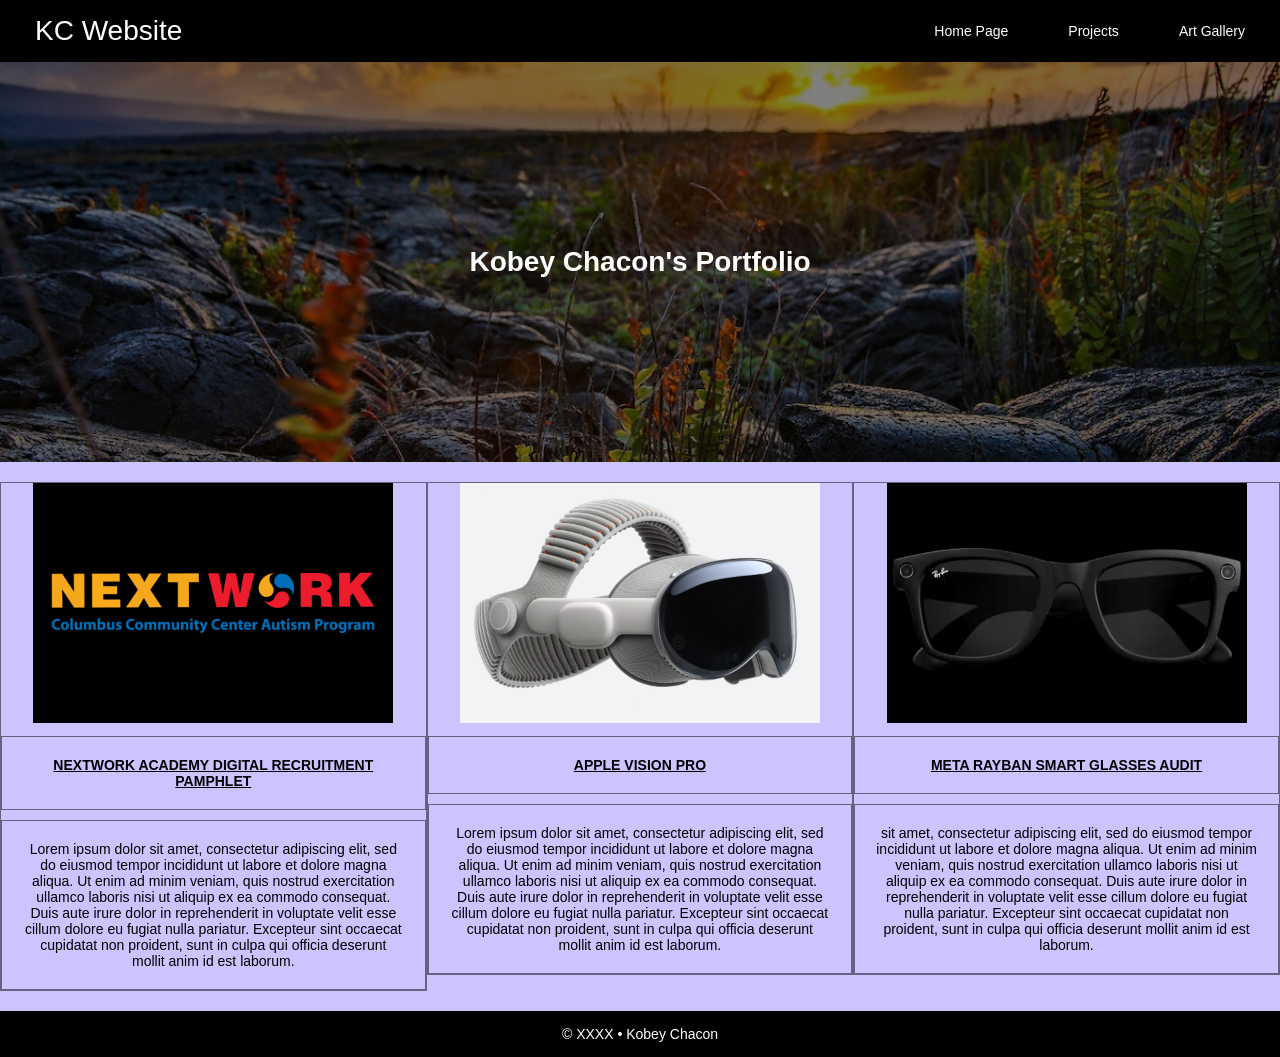
<file: index.html>
<!DOCTYPE html>
<html>

<head>
    <meta name="viewport" content="width=device-width, initial-scale=1">
    <meta charset="UTF-8">
    <meta name="description" content="Kobey Chacon Digital Media Portfolio">
    <meta name="author" content="Kobey Chacon">
    <link rel="stylesheet" href="css/styles.css">
    <link rel="preconnect" href="https://fonts.googleapis.com">
    <link rel="preconnect" href="https://fonts.gstatic.com" crossorigin>
    <link href="https://fonts.googleapis.com/css2?family=Roboto:ital,wght@0,100..900;1,100..900&display=swap" rel="stylesheet">
    <title>Kobey Chacon Digital Media Portfolio</title>
</head>

<body>
<header>   
<nav class ="responsive-nav">
  <a href="index.html" class="nav-branding">KC Website</a>

<ul class="nav-menu">
    <li class="nav-item"><a href="index.html">Home Page</a></li>
      <li class="nav-item"><a href="#">Projects</a></li>
        <li class="nav-item"><a href="#">Art Gallery</a></li>
    </ul>    

    <div class="nav-toggle">
        <span class="bar"></span>
        <span class="bar"></span>
        <span class="bar"></span>

    </div>
</nav>
</header>

<div class="index-hero-image">
    <div class="hero-text">
        <h1>Kobey Chacon's Portfolio</h1>
    </div>
</div>


<div class="row">

  <div class="column">
      <img class="case-study" src="images/NextworkLogoEdit.png" alt="NextWork Image">
           <p class="headline"> Nextwork Academy Digital Recruitment Pamphlet </p>
    <p>Lorem ipsum dolor sit amet, consectetur adipiscing elit, sed do eiusmod tempor incididunt ut labore et dolore magna aliqua. 
        Ut enim ad minim veniam, quis nostrud exercitation ullamco laboris nisi ut aliquip ex ea commodo consequat. 
        Duis aute irure dolor in reprehenderit in voluptate velit esse cillum dolore eu fugiat nulla pariatur. 
        Excepteur sint occaecat cupidatat non proident, sunt in culpa qui officia deserunt mollit anim id est laborum.</p>
</div>

<div class="column">
             <img class="case-study" src="images/AppleVisionProEdit.png" alt="Apple Vision Pro Image">
                  <p class="headline"> Apple Vision Pro </p>
    <p>Lorem ipsum dolor sit amet, consectetur adipiscing elit, sed do eiusmod tempor incididunt ut labore et dolore magna aliqua. 
        Ut enim ad minim veniam, quis nostrud exercitation ullamco laboris nisi ut aliquip ex ea commodo consequat. 
        Duis aute irure dolor in reprehenderit in voluptate velit esse cillum dolore eu fugiat nulla pariatur. 
        Excepteur sint occaecat cupidatat non proident, sunt in culpa qui officia deserunt mollit anim id est laborum.</p>
</div>

  <div class="column"> 
        <img class="case-study" src="images/MetaVisionEdit.png" alt="Ray-Ban Glasses">
     <p class="headline"> Meta Rayban Smart Glasses Audit </p>
     <p> sit amet, consectetur adipiscing elit, sed do eiusmod tempor incididunt ut labore et dolore magna aliqua.
         Ut enim ad minim veniam, quis nostrud exercitation ullamco laboris nisi ut aliquip ex ea commodo consequat. 
         Duis aute irure dolor in reprehenderit in voluptate velit esse cillum dolore eu fugiat nulla pariatur. 
         Excepteur sint occaecat cupidatat non proident, sunt in culpa qui officia deserunt mollit anim id est laborum. </p>
    </div>

</div>

<footer>
<p>&copy; <span id="year">XXXX</span> &bull; Kobey Chacon</p>
</footer>

<script src="js/scripts.js"></script>
</body>
</html>
<!-- Write your comments here -->
</file>
<file: css/styles.css>
/* Universal Properties*/

*{
  box-sizing: border-box;
  margin: 0;
  padding: 0;
}

header{
  background-color: rgb(0, 0, 0);
  color: rgb(255, 255, 255);
  padding: 15px;
}

body {
    font-family: 'Roboto Condensed', sans-serif;
    font-size: 14px;
    background-color: rgba(153, 139, 255, 0.5);
    color: rgba(0, 0, 0, .7);
}

p{
     margin: 0 32px;
     color: rgb(0, 0, 0);
}

 a{
  text-decoration: none;
      color: rgb(255, 255, 255);
 }

 a:hover{
    color: rgb(255, 0, 0);
    text-decoration: bold;
 }


 ul {
  list-style-type: none;
  margin: 0;
  padding: 0;
}


 img{
  max-width: 100%;
  height: auto;
 }

 footer{
  background-color: rgb(0, 0, 0);
  color: rgb(255, 255, 255);
  padding: 15px;
  margin-top: 20px;
 }

 footer p{
   color: rgb(255, 255, 255);
 }

 .index-hero-image{
  background-image: linear-gradient(rgba(0, 0, 0, 0.5), rgba(0, 0, 0, 0.5)),url("../images/placeholder.jpg");
  height: 400px;
  background-position: center;
  background-repeat: no-repeat;
  background-size: cover;
  position: relative;
  margin-bottom: 20px;
 }

 .hero-text {
  text-align: center;
  position: absolute;
  top: 50%;
  left: 50%;
  transform: translate(-50%, -50%);
  color: white;
}

.headline{
  text-align: center;
  text-transform: uppercase;
  text-decoration-line: underline;
  font-weight: 800;
}


 /* Responsive Navigation Properties*/
 .responsive-nav{
  background-color: rgb(0, 0, 0);
  display: flex;
  justify-content: space-between;
  align-items: center;
  padding: 0 20px;
 }

 .nav-menu{
  display: flex;
  justify-content: space-between;
  align-items: center;
  gap: 60px;
 }

 .nav-branding{
  font-size: 1.75rem;
 }
 
 .nav-item{
  transition: 0.7s ease;
 }

 .nav-toggle{
  display: none;
 }

 .bar{
  display: block;
  width: 25px;
  height: 3px;
  margin: 5px auto;
  -webkit-transition: all 0.3s ease-in-out;
  transition: all 0.3s ease-in-out;
  background-color: rgb(255, 255, 255);
 }
 
 .column{
  border: 1px solid rgba(0, 0, 0, .5);
  
 }

 .column p{
  margin: 10px 0 0 0px;
  padding: 20px;
  border: 1px solid rgba(0, 0, 0, .5);
 }

.row{
  text-align: center;
}

 .row:after {
  content: "";
  display: table;
  clear: both;
}


/* Hamburger Menu CSS*/
@media(max-width: 768px){
  .nav-toggle{
    display: block;
  }

  .nav-toggle.active .bar:nth-child(2){
    opacity: 0;
  }

  .nav-toggle.active .bar:nth-child(1){
    transform: translateY(8px) rotate(45deg);
  }

   .nav-toggle.active .bar:nth-child(3){
    transform: translateY(-8px) rotate(-45deg);
  }

  .nav-menu{
    position: fixed;
    left: -100%;
    top: 60px;
    gap: 0px;
    flex-direction: column;
    background-color: rgb(0, 0, 0);
    width: 100%;
    text-align: center;
    transition: 0.3s;
  }

  .nav-item{
    margin: 16px 0;
  }

  .nav-menu.active{
    left: 0;
  }
}


/* Mobile Device CSS*/
header{
    display: grid;
}

@media screen and (max-width: 479px) {

.column {
  width: 100%;
  float: left;
}

.column img{
  margin: 10 -20px 0px;
  width: 180px; 
  height: auto;
 }

}


footer{
  text-align: center;
}


/* Tablet Device CSS*/
@media screen and (min-width: 480px) and (max-width: 767px) {
    .column {
  width: 50%;
  float: left;
}

.column img{
  margin: 10 -20px 0px;
  width: 240px; 
  height: auto;
 }
}


/* Desktop Device CSS*/
@media screen and (min-width: 768px){
   .nav-toggle{
    display: none;
  }

.column {
  width: 33.33%;
  float: left;
}

.column img{
  margin: 10 -20px 0px;
  width: 360px; 
  height: auto;
 }
 
}
</file>
